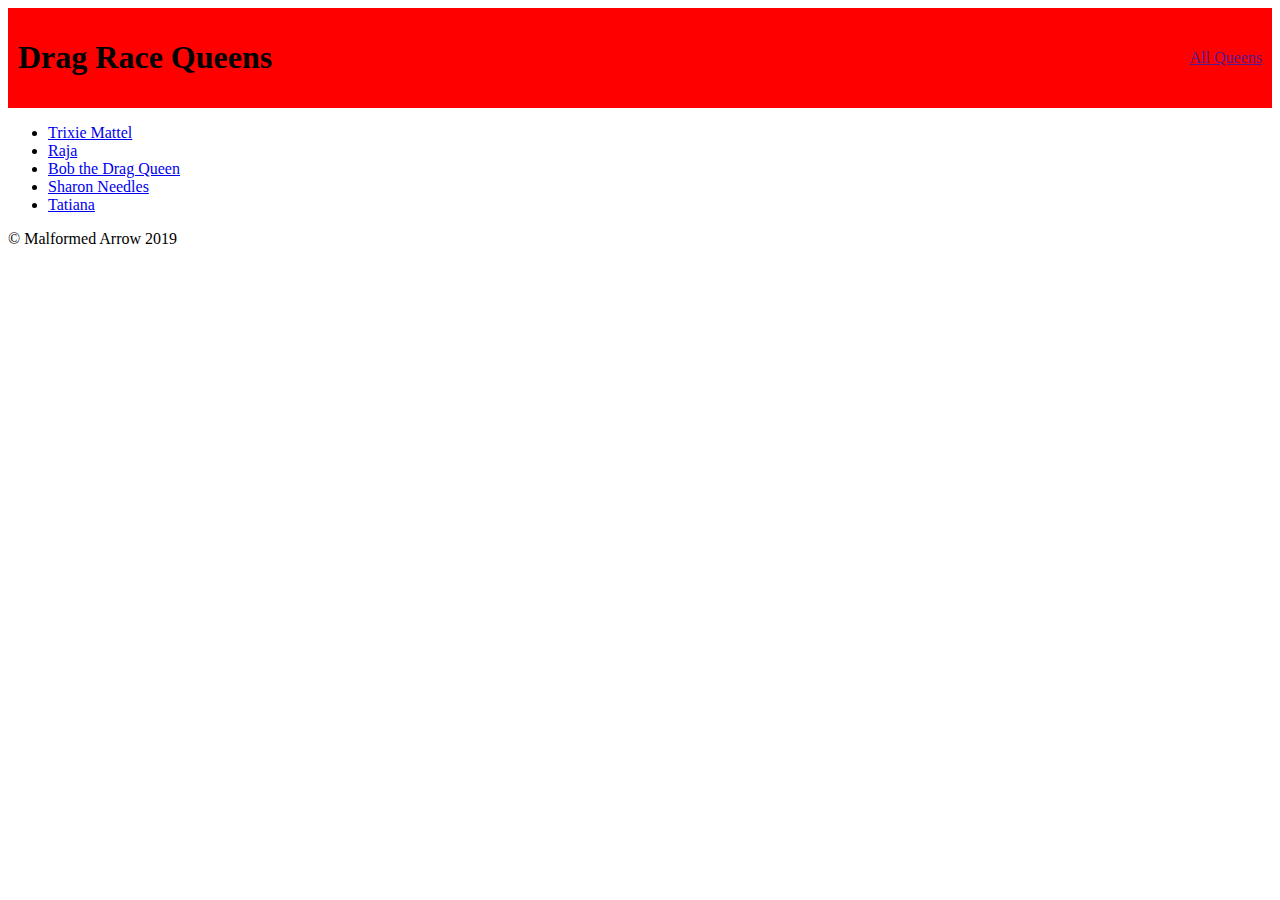
<file: index.html>
<!DOCTYPE html>
<html lang="en">
<head>
    <meta charset="UTF-8">
    <meta name="viewport" content="width=
    , initial-scale=1.0">
    <link rel="stylesheet" href="./src/main.css">
    <title>Queens</title>
</head>
<body>
    <header>
        <h1>Drag Race Queens</h1>
        <a href="">All Queens</a>
    </header>
    <main>
        <ul id="queen-list"></ul>
    </main>
    <footer>
        &copy; Malformed Arrow 2019
    </footer>
    <script type="module" src="src/index.js"></script>
</body>
</html>
</file>
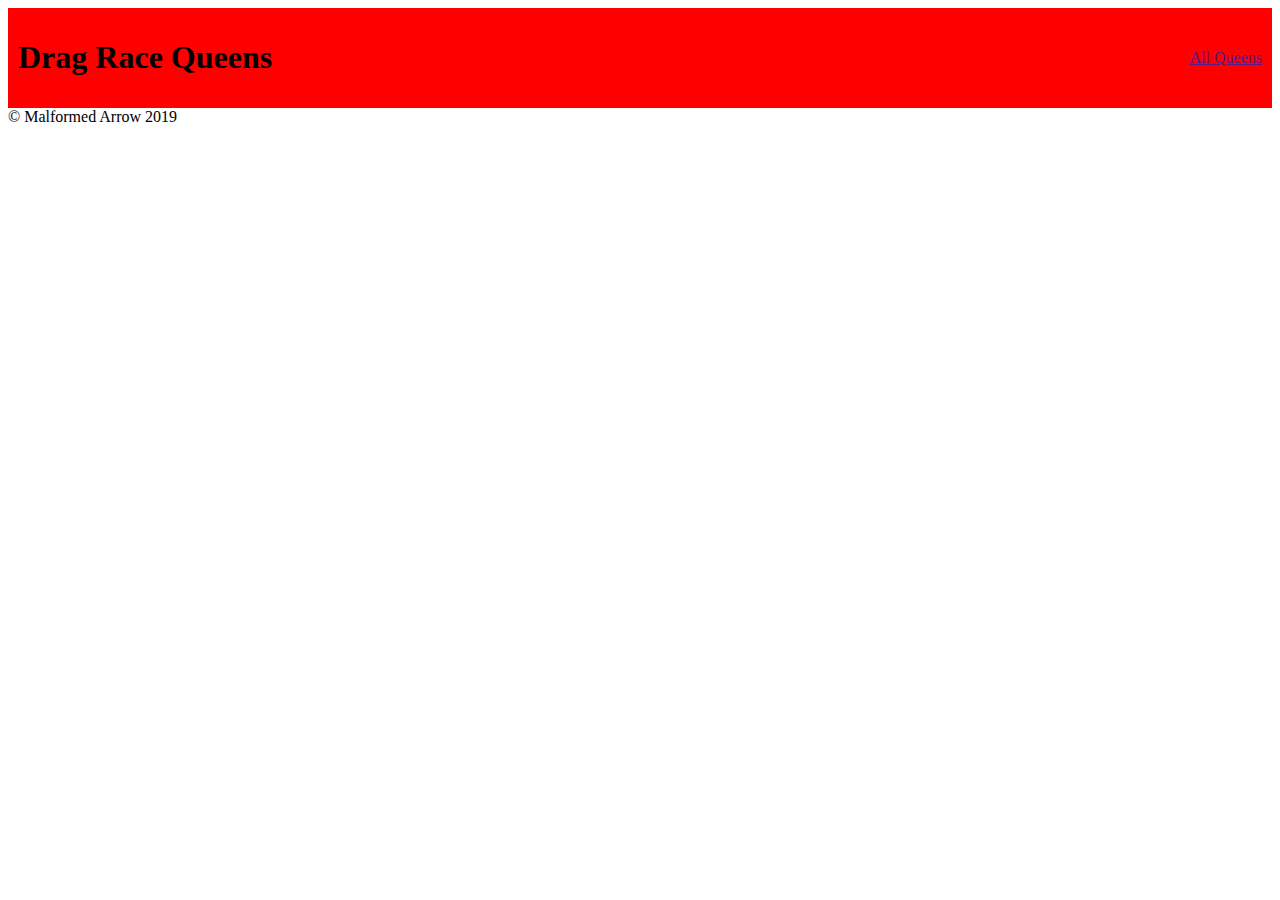
<file: queen-detail.html>
<!DOCTYPE html>
<html lang="en">

<head>
    <meta charset="UTF-8">
    <meta name="viewport" content="width=device-width, initial-scale=1.0">
    <link rel="stylesheet" href="./src/main.css">
    <title>Queen Detail</title>
</head>

<body>
    <header>
        <h1>Drag Race Queens</h1>
        <a href="">All Queens</a>
    </header>
    <main id="queen-table">  </main>
    <footer>
        &copy; Malformed Arrow 2019
    </footer>
    <script type="module" src="./src/queen-detail.js"></script>
</body>

</html>
</file>
<file: src/main.css>
body {
    display: flex;
    flex-direction: column;
}

header {
    display: flex;
    justify-content: space-between;
    align-items: center;
    padding: 10px;
    background: red;
}

/* ul

footer */ 

dl {
    display: flex;
    flex-flow: row wrap;
    border: 2px solid black;
    width: 600px;
    padding: 20px;
    font-size: 22px;
    background: silver;
}

dt {
    flex-basis: 15%;
    text-align: right;
    margin-right: 10px;
    font-weight: bold;
}

dd {
    flex-basis: 75%;
    flex-grow: 1;
     margin: 0;
}
</file>
